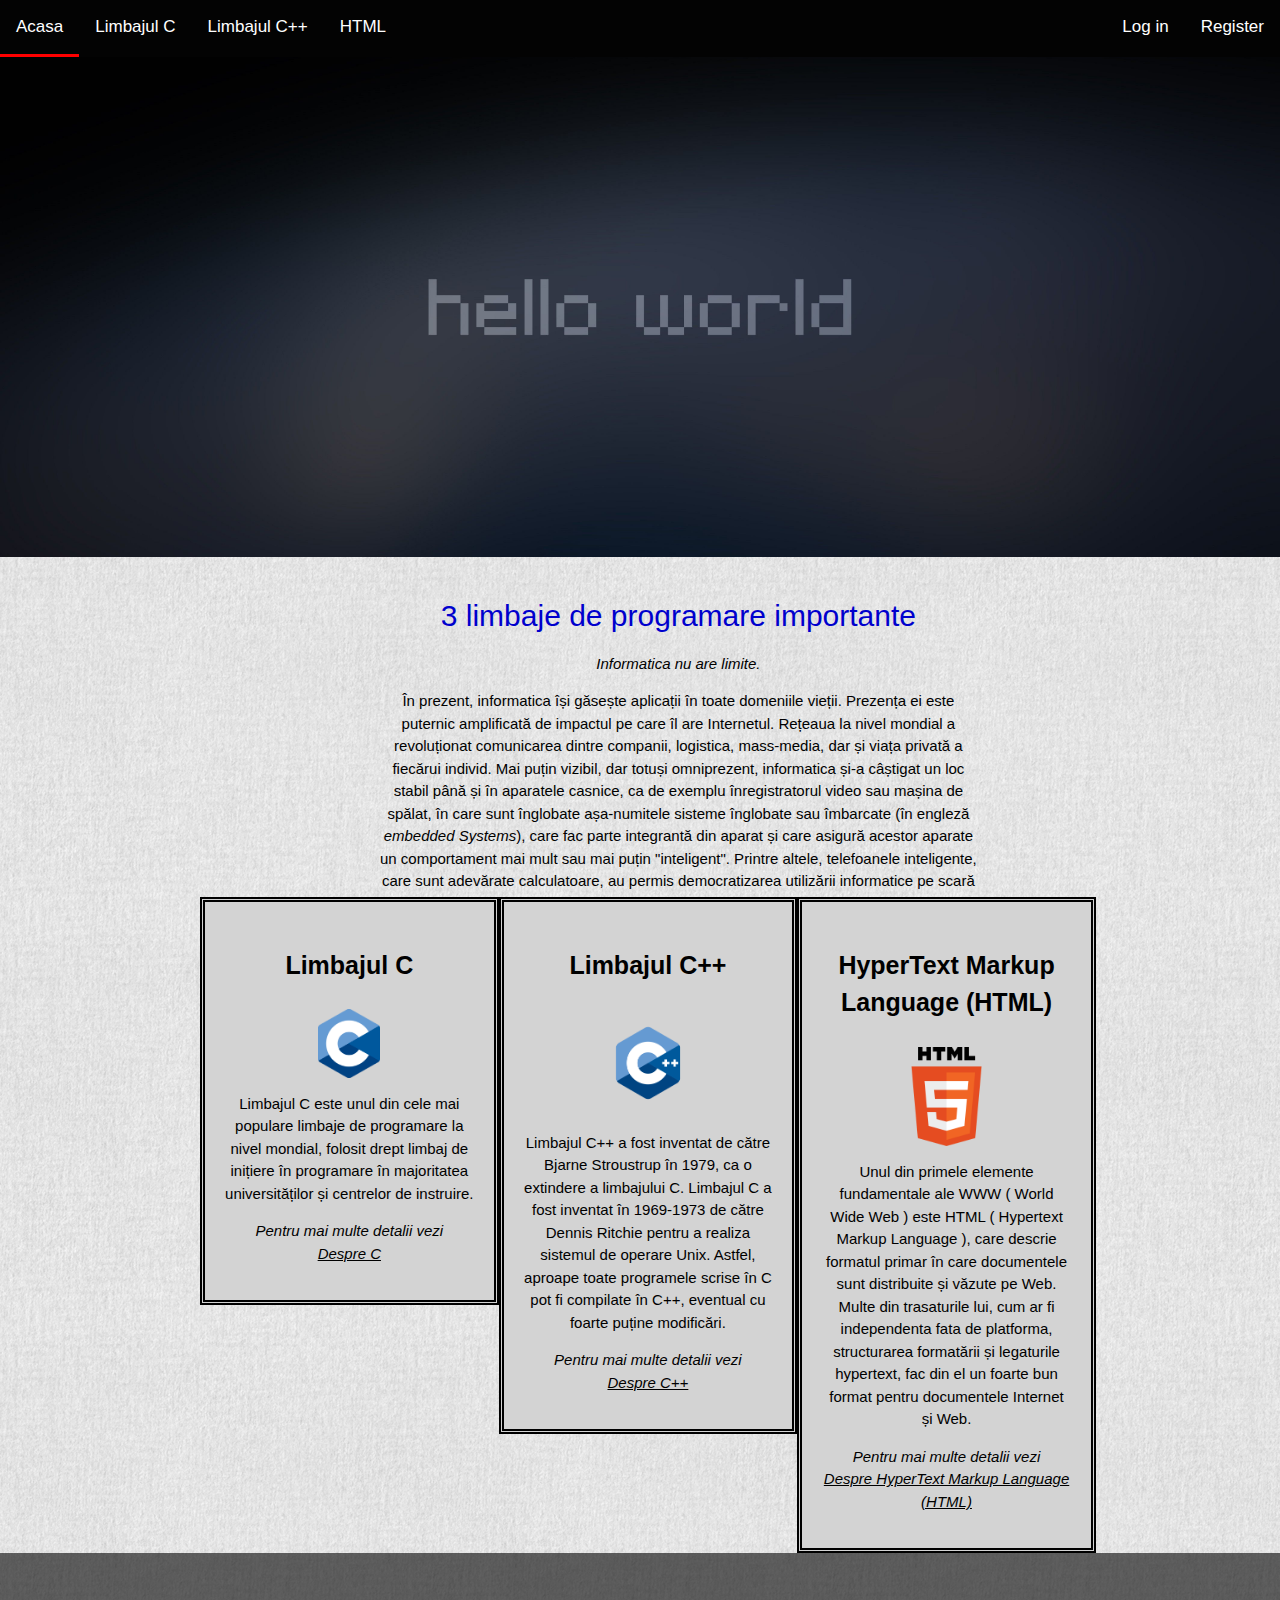
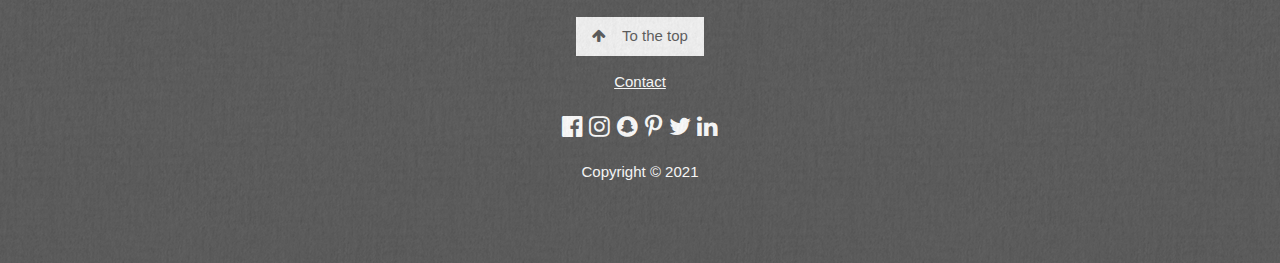
<file: laborator 4/homepage.html>
<!DOCTYPE html>
<html lang="ro-Ro">
<meta charset="UTF-8">
<title>Homepage</title>
<meta name="viewport" content="width=device-width,initial-scale=1">
<link rel="stylesheet" href="https://www.w3schools.com/w3css/4/w3.css">
<link rel="stylesheet" href="https://fonts.googleapis.com/css?family=Lato">
<link rel="stylesheet" href="https://cdnjs.cloudflare.com/ajax/libs/font-awesome/4.7.0/css/font-awesome.min.css">
<style>
    body {
      margin: 0;
      font-family: Arial, Helvetica, sans-serif;
      background-image: url("img/paper_1.png");
      
    }
 
    .bg-image {
      background-image: url("img/1102013.jpg");
      background-color: #cccccc;
      height: 500px;
      background-position: center;
      background-repeat: no-repeat;
      background-size:cover;
      position:relative;
    }
 
    .bg-text {
      text-align: center;
      position:absolute;
      top: 140%;
      left: 53%;
      transform: translate(-50%, -50%);
      color: black;
    }
     
    .centrare{
        margin-left: 70px;
        margin-right: 80px;
        padding-top: 840px;
        align-items: center;
      }
    .social {
      padding: 20px;
      text-align: center;
      background: #ddd;
    }
   
    .topnav {
      overflow: hidden;
      background-color: #030303;
    }

    .topnav a {
      float: left;
      display: block;
      color: white;
      text-align: center;
      padding: 14px 16px;
      text-decoration: none;
      font-size: 17px;
      border-bottom: 3px solid transparent;
    }

    .topnav a:hover {
      border-bottom: 3px solid red;
      box-sizing: border-box; 
    }
    .topnav-right {
      float: right;
    }

/* Create three equal columns that floats next to each other */
    .column {
      text-align: center;
      float: left;
      left: 200px;
      position: relative;
      width: 23.33%;
      padding: 20px;
      align-items: center;
      border-collapse: collapse;
      border: 5px solid black;
      border-style: double;
      background-color:lightgrey;
    }

/* Clear floats after the columns */
    .row:after {
      content:"";
      display: table;
      clear: both;
    }

/* Responsive layout - makes the three columns stack on top of each other instead of next to each other */
  @media screen and (max-width: 200px) {
    .column {
      width: 50%;
    }
  }
    .social-icons{
      padding-left:0;
      margin-bottom:0;
      list-style:none
    }
    .social-icons li{
      display:inline-block;
      margin-bottom:4px
    }
    .social-icons li.title{
      margin-right:15px;
      text-transform:uppercase;
      color:#96a2b2;
      font-weight:700;
      font-size:13px
    }
    .social-icons a{
      background-color:#eceeef;
      color:#818a91;
      font-size:16px;
      display:inline-block;
      line-height:44px;
      width:44px;
      height:44px;
      text-align:center;
      margin-right:8px;
      border-radius:100%;
      -webkit-transition:all .2s linear;
      -o-transition:all .2s linear;
      transition:all .2s linear
    }
    .social-icons a:active,.social-icons a:focus,.social-icons a:hover{
      color:#fff;
      background-color:#29aafe
    }
    .social-icons.size-sm a{
      line-height:34px;
      height:34px;
      width:34px;
      font-size:14px
    }
    .social-icons a.facebook:hover{
      background-color:#3b5998
    }
    .social-icons a.twitter:hover{
      background-color:#00aced
    }
    .social-icons a.linkedin:hover{
      background-color:#007bb6
    }
    .social-icons a.dribbble:hover {
      background-color:#ea4c89
    }
    @media (max-width:767px){
      .social-icons li.title{
        display:block;
        margin-right:0;
        font-weight:600
      }
    }
    @media only screen and (max-device-width: 1600px) {
      .bg-image {
        background-attachment: scroll;
        min-height: 400px;
      }
    }
    #myBtn {
      display: none;
      position: fixed;
      bottom: 20px;
      right: 30px;
      z-index: 99;
      font-size: 18px;
      border: none;
      outline: none;
      background-color:orange;
      color: white;
      cursor: pointer;
      padding: 15px;
      border-radius: 4px;
    }

    #myBtn:hover {
      background-color: #555;
    }

</style>
<body>
  <button onclick="topFunction()" id="myBtn" title="Go to top">Top</button>
  <div class="topnav" id="mytopnav">
        <a class="active" href="homepage.html">Acasa</a>
        <a href="index.html">Limbajul C</a>
        <a href="limbajul C++.html">Limbajul C++</a>
        <a href="HTML.html">HTML</a>
        <div class="topnav-right">
          <a href="login.php">Log in</a>
        <a href="index.php">Register</a>
        </div>
    </div>
      <div class="bg-image">
        <section class="centrare" style="max-width:400px">
        <div class="bg-text">
      <h2 class="pag-wide" style="font-size: 30px; color:mediumblue;">3 limbaje de programare importante</h2>
      <p class="pag-opacity"><i>Informatica nu are limite.</i></p>
      <p class="pag-justify">În prezent, informatica își găsește aplicații în toate domeniile vieții. Prezența ei este puternic amplificată de impactul pe care îl are Internetul. Rețeaua la nivel mondial a revoluționat comunicarea dintre companii, logistica, mass-media, dar și viața privată a fiecărui individ. Mai puțin vizibil, dar totuși omniprezent, informatica și-a câștigat un loc stabil până și în aparatele casnice, ca de exemplu înregistratorul video sau mașina de spălat, în care sunt înglobate așa-numitele sisteme înglobate sau îmbarcate (în engleză <i>embedded Systems</i>), care fac parte integrantă din aparat și care asigură acestor aparate un comportament mai mult sau mai puțin "inteligent". Printre altele, telefoanele inteligente, care sunt adevărate calculatoare, au permis democratizarea utilizării informatice pe scară extrem de largă.</p>
    </div>
    </section>
  
    <section class="row">
        <article class="column border"; >
          <p style="font-size: 25px;"><b>Limbajul C</b></p>
          <img src="img/1200px-C_Programming_Language.svg.png" alt="logo C" style="width:25%">
          <p>Limbajul C este unul din cele mai populare limbaje de programare la nivel mondial, folosit drept limbaj de inițiere în programare în majoritatea universităților și centrelor de instruire. </p>
        <p><i>Pentru mai multe detalii vezi<br> <a href="index.html" title="Limbajul C"> Despre C</a></i></p>
        </article>
        <article class="column">
          <p style="font-size: 25px;"><b>Limbajul C++</b></p>
          <img src="img/C++-Logo.wine.png" alt="logo C++" style="width: 65%">
          <p>Limbajul C++ a fost inventat de către Bjarne Stroustrup în 1979, ca o extindere a limbajului C. Limbajul C a fost inventat în 1969-1973 de către Dennis Ritchie pentru a realiza sistemul de operare Unix. Astfel, aproape toate programele scrise în C pot fi compilate în C++, eventual cu foarte puține modificări.</p>
          <p><i>Pentru mai multe detalii vezi<br> <a href="limbajul C++.html" title="Limbajul C++">Despre C++</a></i></p>
        </article>
        <article class="column">
          <p style="font-size: 25px;"><b>HyperText Markup Language (HTML)</b></p>
          <img src="img/512px-HTML5_logo_and_wordmark.svg.png" alt="logo HTML" style="width:40%">
          <p>Unul din primele elemente fundamentale ale WWW ( World Wide Web ) este HTML ( Hypertext Markup Language ), care descrie formatul primar în care documentele sunt distribuite și văzute pe Web. Multe din trasaturile lui, cum ar fi independenta fata de platforma, structurarea formatării și legaturile hypertext, fac din el un foarte bun format pentru documentele Internet și Web.</p>
          <p><i>Pentru mai multe detalii vezi <br> <a href="HTML.html" title="HTML">Despre HyperText Markup Language (HTML)</a></i></p>
        </article>
    </section>
    <footer class="w3-center w3-black w3-padding-64 w3-opacity w3-hover-opacity-off">
      <a href="homepage.html" class="w3-button w3-light-grey"><i class="fa fa-arrow-up w3-margin-right"></i>To the top</a>
      <p><a href="form.php">Contact</a></p>
      <div class="w3-xlarge w3-section">
        <i class="fa fa-facebook-official w3-hover-opacity"></i>
        <i class="fa fa-instagram w3-hover-opacity"></i>
        <i class="fa fa-snapchat w3-hover-opacity"></i>
        <i class="fa fa-pinterest-p w3-hover-opacity"></i>
        <i class="fa fa-twitter w3-hover-opacity"></i>
        <i class="fa fa-linkedin w3-hover-opacity"></i>
      </div>
      <p>Copyright © 2021 </p>
    </footer>
</div>
</div>
<script>
  var mybutton= document.getElementById("myBtn");
  
  window.onscroll = function() {scrollFunction()};
  
  function scrollFunction() {
    if (document.body.scrollTop > 20 || document.documentElement.scrollTop > 20) {
      mybutton.style.display = "block";
    } else {
      mybutton.style.display = "none";
    }
  }
  
  function topFunction() {
    document.body.scrollTop = 0;
    document.documentElement.scrollTop = 0;
  }

   

  </script>
</body>
</html>
</file>
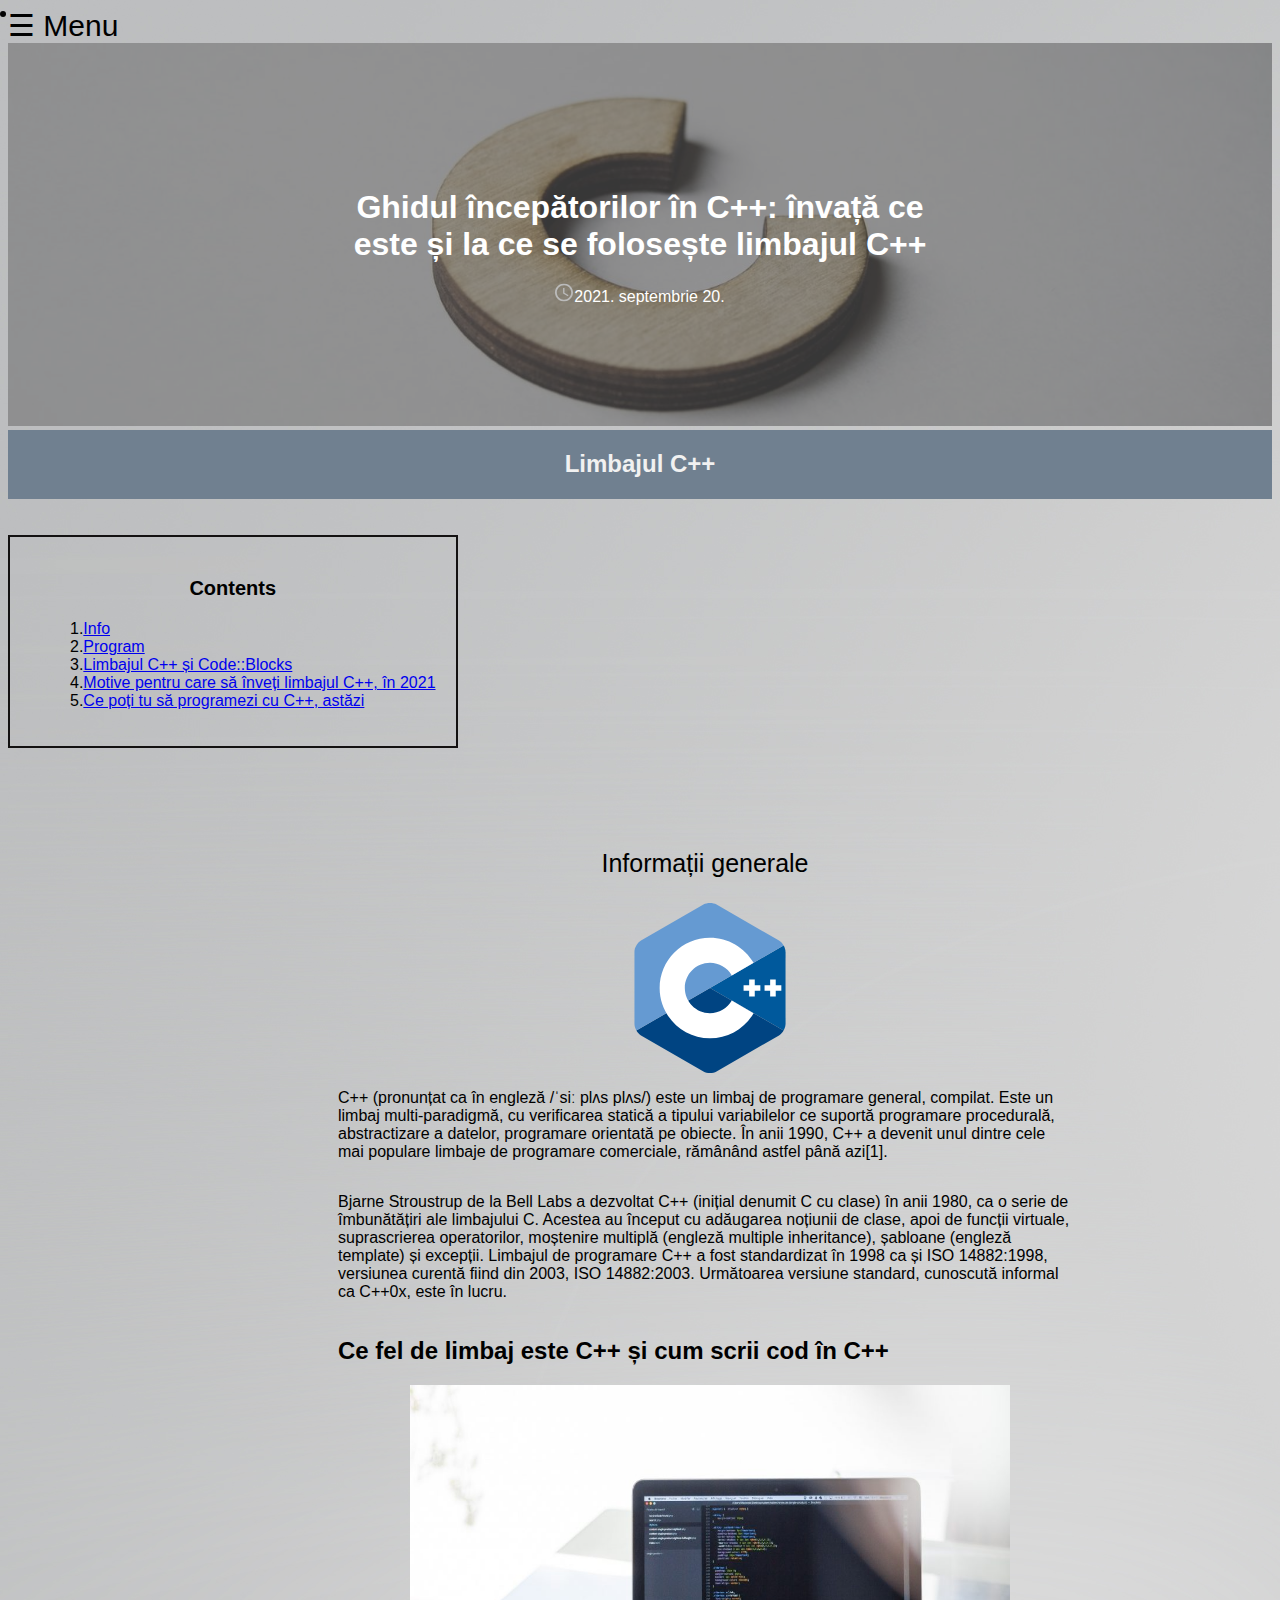
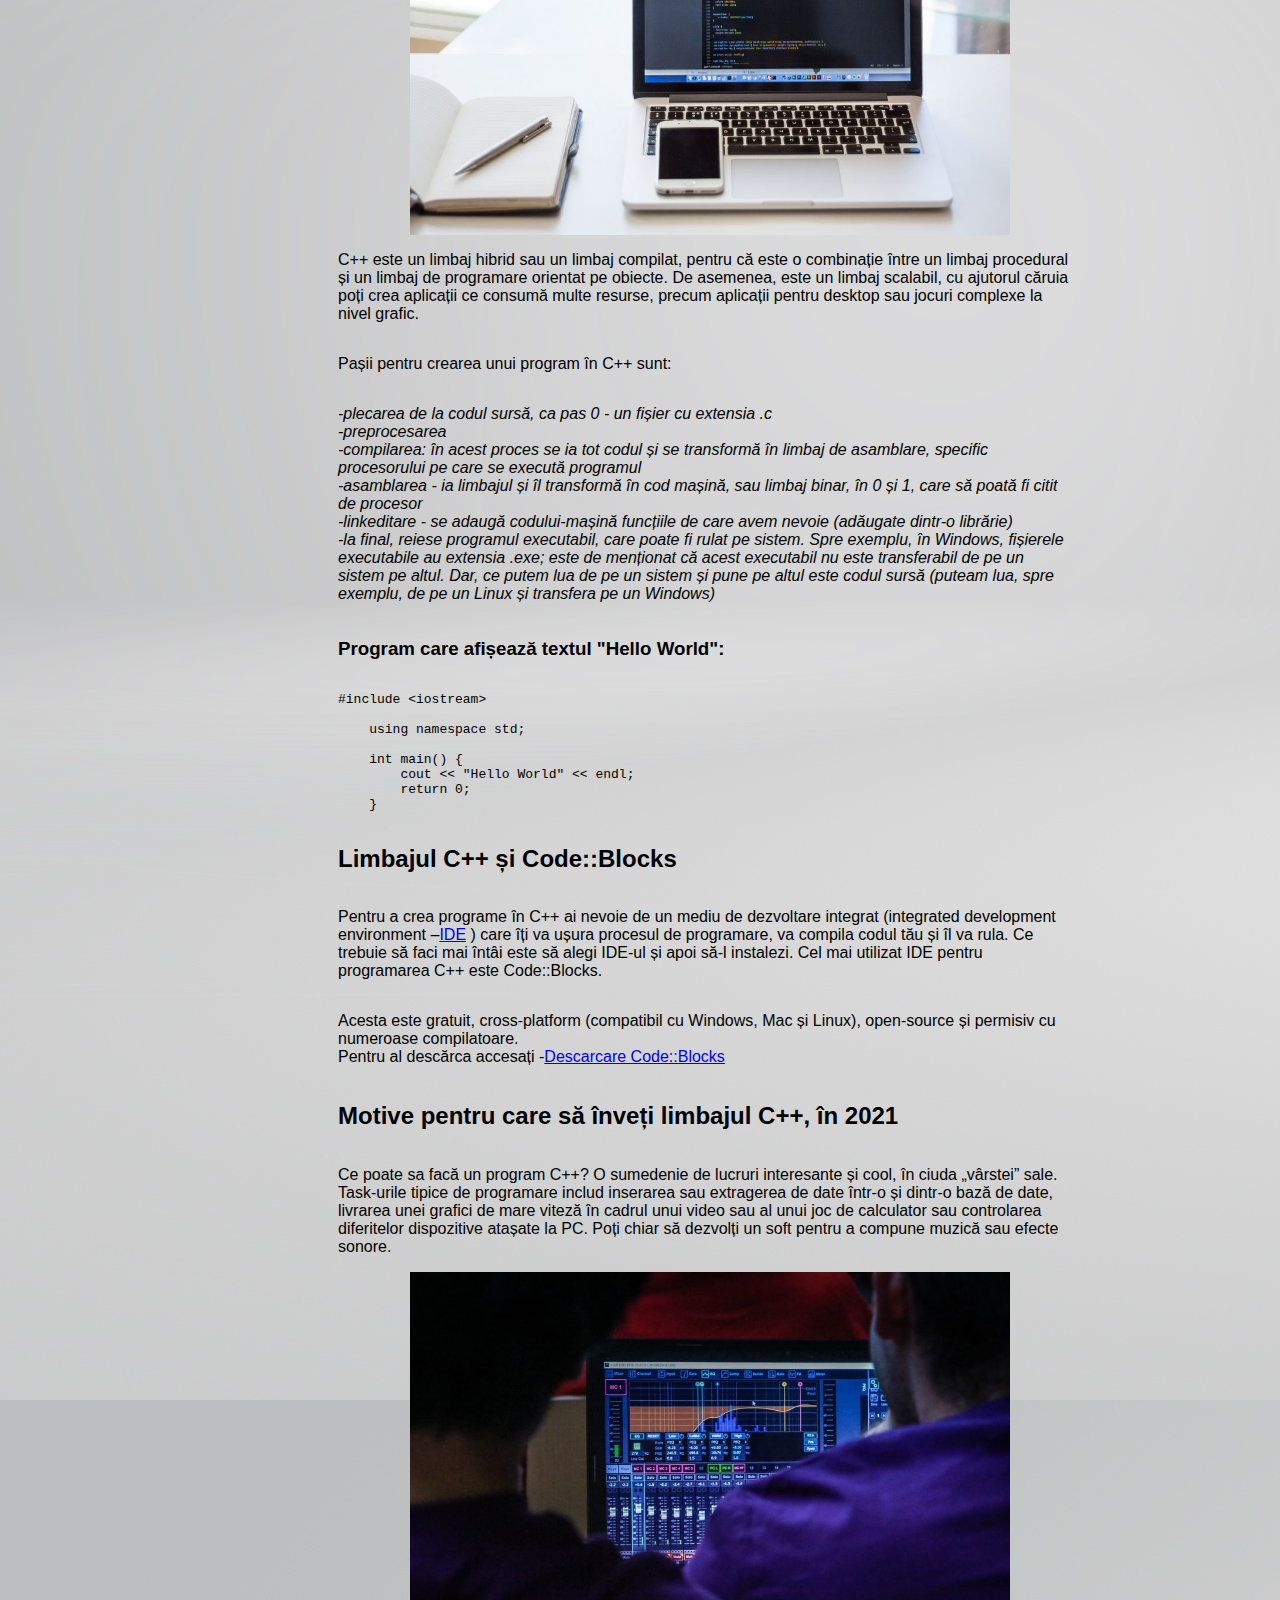
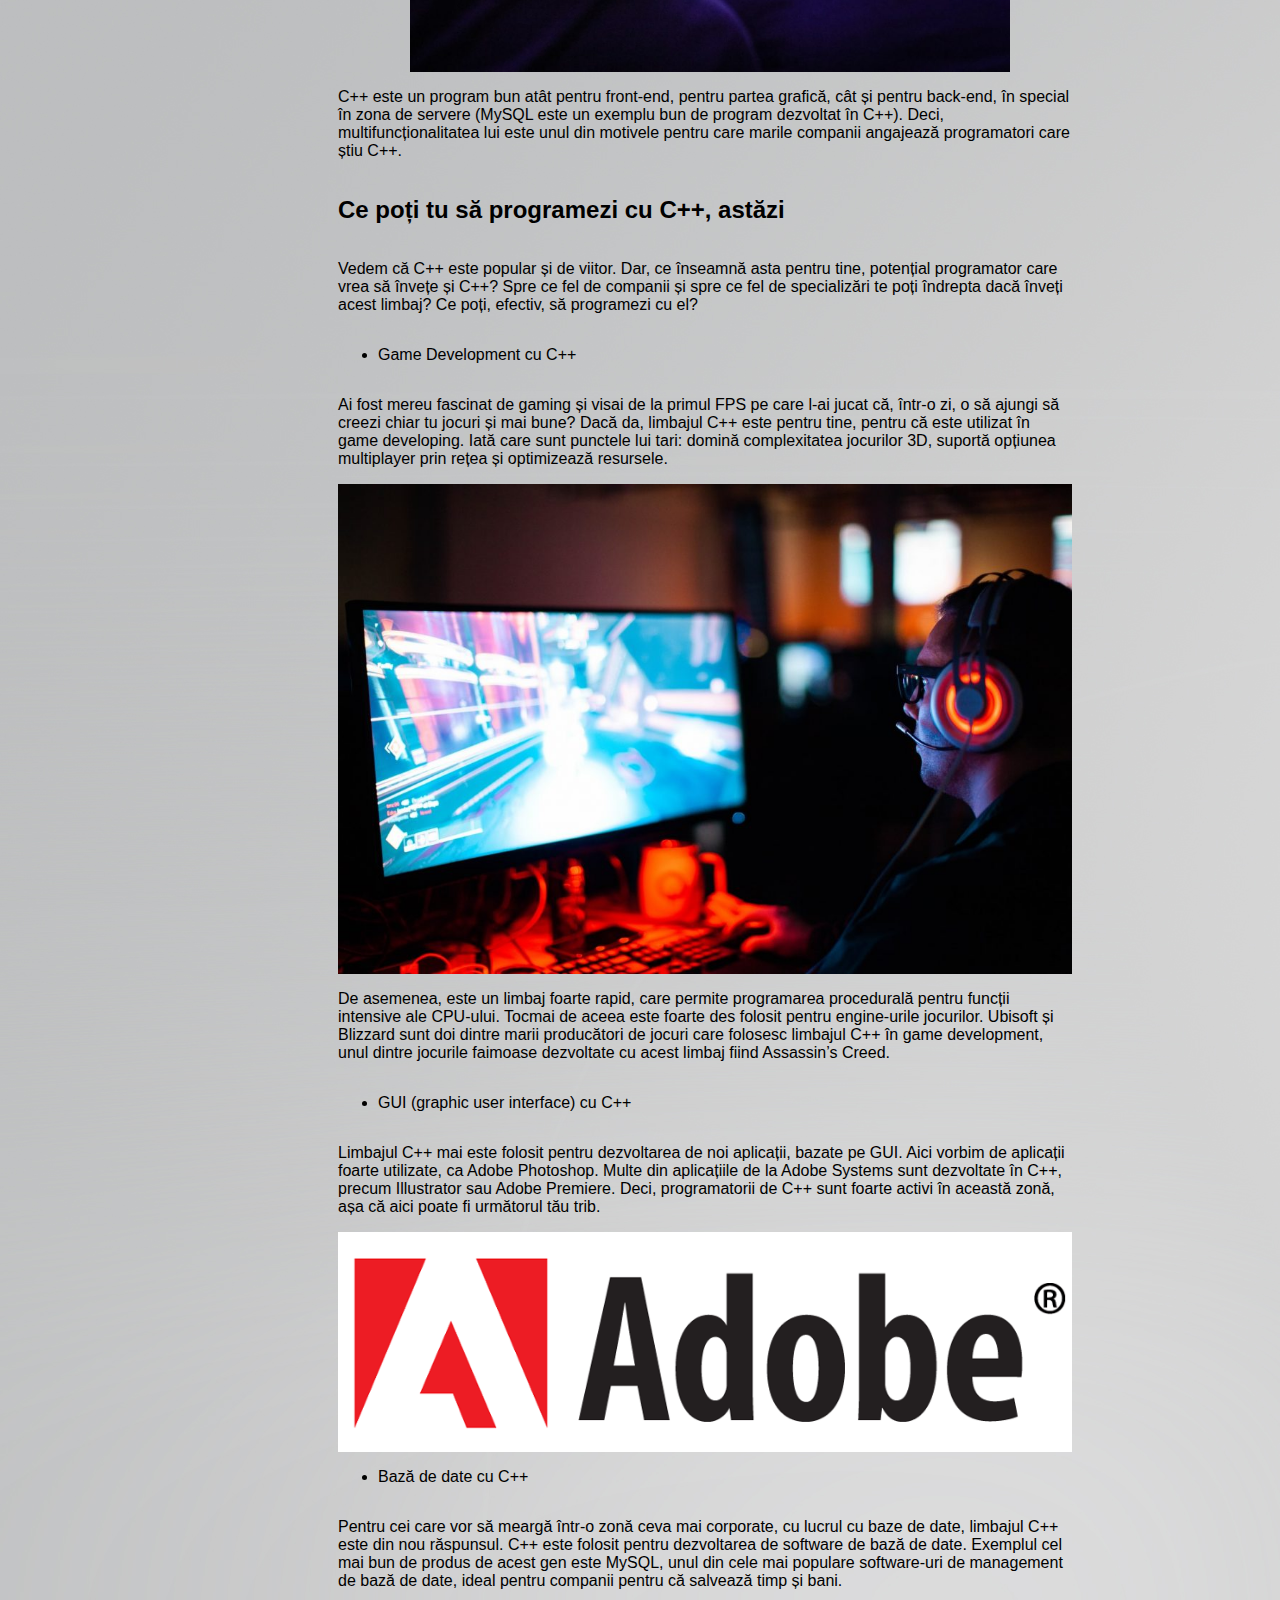
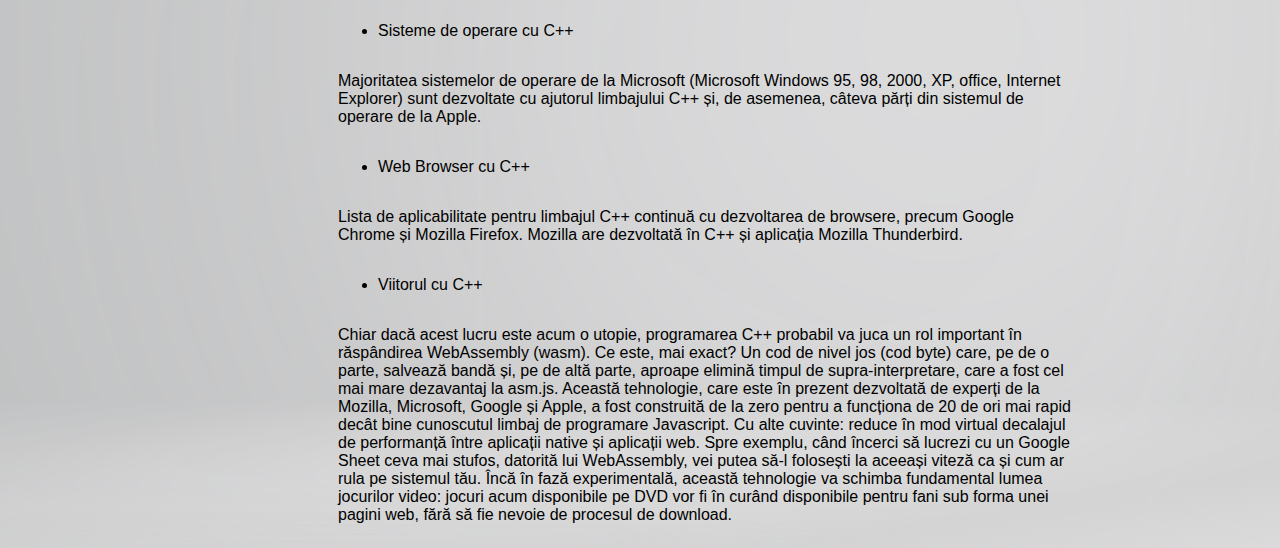
<file: laborator 4/limbajul C++.html>
<!DOCTYPE html>
<html lang="ro">
<head>
    <meta charset="UTF-8">
    <meta http-equiv="X-UA-Compatible" content="IE=edge">
    <meta name="viewport" content="width=device-width, initial-scale=1.0">
    <title>Limbajul C++</title> 
</head>
<body>
    <style>
        body{
    font-family: sans-serif;
    background-color: rgb(238, 243, 245);
    background-image: url("img/abstract-smooth-empty-grey-studio-well-use-as-background-business-report-digital-website-template-backdrop.jpg");
    }
        .topnav {
            overflow: hidden;
            background-color: #333;
        }

        .topnav a {
            float: left;
            display: block;
            color: white;
            text-align: center;
            padding: 14px 16px;
            text-decoration: none;
            font-size: 17px;
            border-bottom: 3px solid transparent;
        }

        .topnav a:hover {
            background-color: #111;
        }
        .content {
            max-width: 800px;
            margin-left: 330px;
            margin-right: 200px;
            padding-top: 60px;
            display: flex;
            flex-direction : column;
        }
        .imagine{
            max-width: 800px;
            margin-left: 210px;
            margin-right: 200px;
            padding-top: 0px;
            display: flex;
            flex-direction : column;
            align-items: center;
        }
        #toc_container {
            background:transparent;
            border: 2px solid rgb(19, 17, 17);
            display: table;
            font-size: 100%;
            margin-bottom: 1em;
            padding: 20px;
            width: auto;
            margin-top: 36px;
        }
        .toc_title {
            font-weight: 700;
            text-align: center;
        }
        #toc_container li, #toc_container ul, #toc_container ul li{
            list-style: outside none none !important;
        }
        .enumerare ul:not([class]) li:before {
            top: 10.5px;
    display: block;
    content: "";
    border-radius: 50%;
    background-color: rgb(3, 3, 3);
    width: 6px;
    height: 6px;
    position: absolute;
    left: 0px;
    align-items: flex-end;
}   
b{
    margin: 0;
    padding: 0;
    border: 0;
    left: 0;
    font-size: 100%;
    font: inherit;
    vertical-align: baseline;
}
.centered {
  position: absolute;
  top: 50%;
  left: 50%;
  transform: translate(-50%, -50%);
}
.container {
  position: relative;
  text-align: center;
  color:rgb(255, 255, 255);
}
.sidenav {
  height: 100%;
  width: 0;
  position: fixed;
  z-index: 1;
  top: 0;
  left: 0;
  background-color: #111;
  overflow-x: hidden;
  transition: 0.5s;
  padding-top: 60px;
}

.sidenav a {
  padding: 8px 8px 8px 32px;
  text-decoration: none;
  font-size: 25px;
  color: #818181;
  display: block;
  transition: 0.3s;
}

.sidenav a:hover {
  color: #f1f1f1;
}

.sidenav .closebtn {
  position: absolute;
  top: 0;
  right: 25px;
  font-size: 36px;
  margin-left: 50px;
}

@media screen and (max-height: 450px) {
  .sidenav {padding-top: 15px;}
  .sidenav a {font-size: 18px;}
}
        .sticky {
  position: fixed;
  top: 0;
  left: 50px;
}

.sticky + .content {
  padding-top: 82px;
}
.header {
  padding: 1px 6px;
 background:slategray;
  color: #f1f1f1;
  text-align: center;
}

        </style>
        </head>
        <body>
            <div id="mySidenav" class="sidenav">
                <a href="javascript:void(0)" class="closebtn" onclick="closeNav()">&times;</a>
                <a class="active" href="homepage.html">Acasa</a>
                <a href="index.html">Limbajul C</a>
                <a href="limbajul C++.html">Limbajul C++</a>
                <a href="HTML.html">HTML</a>
              </div>
              <span style="font-size:30px;cursor:pointer" onclick="openNav()">&#9776; Menu</span>
              <div class="container">
                  <div class="img">
                <img src="img/photo-1523837084841-974e58314272-1652x500.jpg" alt="Snow" style="width:100%; filter:contrast(46%) brightness(80%);" ></div>
                <div class="centered">
                    <h1>Ghidul începătorilor în C++: învață ce este și la ce se folosește limbajul C++</h1>
                    <time datetime="2019-09-23"><i class="cover__icon"><svg width="19" height="18" viewBox="0 0 19 18" fill="none" xmlns="http://www.w3.org/2000/svg"><path d="M8.99295 0C4.02495 0 0.00195312 4.032 0.00195312 9C0.00195312 13.968 4.02495 18 8.99295 18C13.97 18 18.002 13.968 18.002 9C18.002 4.032 13.97 0 8.99295 0ZM9.00195 16.2C5.02395 16.2 1.80195 12.978 1.80195 9C1.80195 5.022 5.02395 1.8 9.00195 1.8C12.98 1.8 16.202 5.022 16.202 9C16.202 12.978 12.98 16.2 9.00195 16.2Z" fill="#BBBBBB"></path><path d="M9.45182 4.49948H8.10182V9.89947L12.8268 12.7345L13.5018 11.6275L9.45182 9.22448V4.49948Z" fill="#BBBBBB"></path></svg></i>2021. septembrie 20.</time>
                </div>
              </div>
              <div class="header" id="myHeader">
                <h2 onclick="topFunction()" id="myBtn" title="Go to top">Limbajul C++</h2>
              </div>
    <div id="toc_container">
        <p class="toc_title" style="font-size: 20px;">Contents
        <ul class="toc_list">
        <li>1.<a href="#info">Info</a>
        <li>2.<a href="#program">Program</a>
        <li>3.<a href="#codeblocks">Limbajul C++ și Code::Blocks</a>
        <li>4.<a href="#motive">Motive pentru care să înveți limbajul C++, în 2021</a>
        <li>5.<a href="#prog">Ce poți tu să programezi cu C++, astăzi</a>
        </p>
        </ul>
        </div>
    <div class="content">
    <p id="info" style="font-size:25px; text-align: center;" ><b>Informații generale</b></p>
    <div class="imagine">
    <img src="img/ISO_C++_Logo.svg" width="250" height="170" >
    </div>
    <p>C++ (pronunțat ca în engleză /ˈsiː plʌs plʌs/) este un limbaj de programare general, compilat. Este un limbaj multi-paradigmă, cu verificarea statică a tipului variabilelor ce suportă programare procedurală, abstractizare a datelor, programare orientată pe obiecte. În anii 1990, C++ a devenit unul dintre cele mai populare limbaje de programare comerciale, rămânând astfel până azi[1].</p>
    <p>Bjarne Stroustrup de la Bell Labs a dezvoltat C++ (inițial denumit C cu clase) în anii 1980, ca o serie de îmbunătățiri ale limbajului C. Acestea au început cu adăugarea noțiunii de clase, apoi de funcții virtuale, suprascrierea operatorilor, moștenire multiplă (engleză multiple inheritance), șabloane (engleză template) și excepții. Limbajul de programare C++ a fost standardizat în 1998 ca și ISO 14882:1998, versiunea curentă fiind din 2003, ISO 14882:2003. Următoarea versiune standard, cunoscută informal ca C++0x, este în lucru.</p>
    <h2>Ce fel de limbaj este C++ și cum scrii cod în C++</h2>
    <div class="imagine">
    <img src="img/6-1024x683.jpg" width="600" height="450">
    </div>
    <p>C++ este un limbaj hibrid sau un limbaj compilat, pentru că este o combinație între un limbaj procedural și un limbaj de programare orientat pe obiecte. De asemenea, este un limbaj scalabil, cu ajutorul căruia poți crea aplicații ce consumă multe resurse, precum aplicații pentru desktop sau jocuri complexe la nivel grafic.</p>
    <p>Pașii pentru crearea unui program în C++ sunt:</p>
    <p><i>-plecarea de la codul sursă, ca pas 0 - un fișier cu extensia .c
    <br>-preprocesarea
    <br>-compilarea: în acest proces se ia tot codul și se transformă în limbaj de asamblare, specific procesorului pe care se execută programul
    <br>-asamblarea - ia limbajul și îl transformă în cod mașină, sau limbaj binar, în 0 și 1,  care să poată fi citit de procesor
    <br>-linkeditare - se adaugă codului-mașină funcțiile de care avem nevoie (adăugate dintr-o librărie)
    <br>-la final, reiese programul executabil, care poate fi rulat pe sistem. Spre exemplu, în Windows, fișierele executabile au extensia .exe; este de menționat că acest executabil nu este transferabil de pe un sistem pe altul. Dar, ce putem lua de pe un sistem și pune pe altul este codul sursă (puteam lua, spre exemplu, de pe un Linux și transfera pe un Windows)
    </i></p>
    <h3 id="program">Program care afișează textul "Hello World":</h3>
    <pre>#include &lt;iostream&gt;

    using namespace std;
    
    int main() {
        cout << "Hello World" << endl;
        return 0;
    }</pre>
    <h2 id="codeblocks">Limbajul C++ și Code::Blocks</h2>
    <p>Pentru a crea programe în C++ ai nevoie de un mediu de dezvoltare integrat (integrated development environment –<a href="https://en.wikipedia.org/wiki/Integrated_development_environment" title="informatie despre IDE">IDE</a> ) care îți va ușura procesul de programare, va compila codul tău și îl va rula. Ce trebuie să faci mai întâi este să alegi IDE-ul și apoi să-l instalezi. Cel mai utilizat IDE pentru programarea C++ este Code::Blocks.</p>
    <p>Acesta este gratuit, cross-platform (compatibil cu Windows, Mac și Linux), open-source și permisiv cu numeroase compilatoare.
    <br>Pentru al descărca accesați -<a href="https://www.codeblocks.org/downloads/" title="downloand CodeBlocks">Descarcare Code::Blocks</a></p>
    <h2 id="motive">Motive pentru care să înveți limbajul C++, în 2021</h2>
    <p>Ce poate sa facă un program C++? O sumedenie de lucruri interesante și cool, în ciuda „vârstei” sale.  Task-urile tipice de programare includ inserarea sau extragerea de date într-o și dintr-o bază de date, livrarea unei grafici de mare viteză în cadrul unui video sau al unui joc de calculator sau controlarea diferitelor dispozitive atașate la PC. Poți chiar să dezvolți un soft pentru a compune muzică sau efecte sonore.</p>
    <div class="imagine">
      <img src="img/photo-1564038057903-1d48b852b412-1024x683.jpg " width="600" height="400">
   </div>
    <p>C++ este un program bun atât pentru front-end, pentru partea grafică, cât și pentru back-end, în special în zona de servere (MySQL este un exemplu bun de program dezvoltat în C++). Deci, multifuncționalitatea lui este unul din motivele pentru care marile companii angajează programatori care știu C++.</p>
    <h2 id="prog">Ce poți tu să programezi cu C++, astăzi</h2>
    <p>Vedem că C++ este popular și de viitor. Dar, ce înseamnă asta pentru tine, potențial programator care vrea să învețe și C++? Spre ce fel de companii și spre ce fel de specializări te poți îndrepta dacă înveți acest limbaj? Ce poți, efectiv, să programezi cu el? </p>
    <div class="enumerare">
      <ul>
      <li>Game Development cu C++</li>
      </ul>
    </div>
    <p>Ai fost mereu fascinat de gaming și visai de la primul FPS pe care l-ai jucat că, într-o zi, o să ajungi să creezi chiar tu jocuri și mai bune? Dacă da, limbajul C++ este pentru tine, pentru că este utilizat în game developing. Iată care sunt punctele lui tari: domină complexitatea jocurilor 3D, suportă opțiunea multiplayer prin rețea și optimizează resursele.</p>
    <img src="img/photo-1534423861386-85a16f5d13fd-1024x683.jpg" title="Gaming">
    <p>De asemenea, este un limbaj foarte rapid, care permite programarea procedurală pentru funcții intensive ale CPU-ului. Tocmai de aceea este foarte des folosit pentru engine-urile jocurilor. Ubisoft și Blizzard sunt doi dintre marii producători de jocuri care folosesc limbajul C++ în game development, unul dintre jocurile faimoase dezvoltate cu acest limbaj fiind Assassin’s Creed.</p>
    <ul>
      <li>GUI (graphic user interface) cu C++</li>
    </ul>
    <p>Limbajul C++ mai este folosit pentru  dezvoltarea de noi aplicații, bazate pe GUI. Aici vorbim de aplicații foarte utilizate, ca Adobe Photoshop. Multe din aplicațiile de la Adobe Systems  sunt dezvoltate în C++, precum Illustrator sau Adobe Premiere. Deci, programatorii de C++ sunt foarte activi în această zonă, așa că aici poate fi următorul tău trib.</p>
    <img src="img/adobe-logo.png" title="Adobe logo">
    <ul>
      <li>Bază de date cu C++</li>
    </ul>
    <p>Pentru cei care vor să meargă într-o zonă ceva mai corporate, cu lucrul cu baze de date, limbajul C++ este din nou răspunsul.  C++ este folosit pentru dezvoltarea de software de bază de date. Exemplul cel mai bun de produs de acest gen este MySQL, unul din cele mai populare software-uri de management de bază de date, ideal pentru companii pentru că salvează timp și bani. </p>
    <ul>
      <li>Sisteme de operare cu C++ </li>
    </ul>
    <p>Majoritatea sistemelor de operare de la Microsoft (Microsoft Windows 95, 98, 2000, XP, office, Internet Explorer) sunt dezvoltate cu ajutorul limbajului C++ și, de asemenea, câteva părți din sistemul de operare de la Apple. </p>
    <ul>
      <li>Web Browser cu C++</li>
    </ul>
    <p>Lista de aplicabilitate pentru limbajul C++ continuă cu dezvoltarea de browsere, precum Google Chrome și Mozilla Firefox. Mozilla are dezvoltată în C++ și aplicația Mozilla Thunderbird. </p>
    <ul>
      <li>Viitorul cu C++</li>
    </ul>
    <p>Chiar dacă acest lucru este acum o utopie, programarea C++ probabil va juca un rol important în răspândirea WebAssembly (wasm). Ce este, mai exact? Un cod de nivel jos (cod byte) care, pe de o parte, salvează bandă și, pe de altă parte, aproape elimină timpul de supra-interpretare, care a fost cel mai mare dezavantaj la asm.js. Această tehnologie, care este în prezent dezvoltată de experți de la Mozilla, Microsoft, Google și Apple, a fost construită de la zero pentru a funcționa de 20 de ori mai rapid decât bine cunoscutul limbaj de programare Javascript. Cu alte cuvinte: reduce în mod virtual decalajul de performanță între aplicații native și aplicații web. Spre exemplu, când încerci să lucrezi cu un Google Sheet ceva mai stufos, datorită lui WebAssembly, vei putea să-l folosești la aceeași viteză ca și cum ar rula pe sistemul tău. Încă în fază experimentală, această tehnologie va schimba fundamental lumea jocurilor video: jocuri acum disponibile pe DVD vor fi în curând disponibile pentru fani sub forma unei pagini web, fără să fie nevoie de procesul de download.</p>
  </div>
<script>
    function openNav() {
      document.getElementById("mySidenav").style.width = "200px";
    }
    
    function closeNav() {
      document.getElementById("mySidenav").style.width = "0";
    }
        
        function topFunction() {
          document.body.scrollTop = 0;
          document.documentElement.scrollTop = 0;
        }

      window.onscroll = function() {myFunction(), scrollFunction()};

var header = document.getElementById("myHeader");
var sticky = header.offsetTop;

function myFunction() {
  if (window.pageYOffset > sticky) {
    header.classList.add("sticky");
  } else {
    header.classList.remove("sticky");
  }
}
function scrollFunction() {
    if (document.body.scrollTop > 20 || document.documentElement.scrollTop > 20) {
      mybutton.style.display = "block";
    } else {
      mybutton.style.display = "none";
    }
  }
    </script>
</body>
</html>
</file>
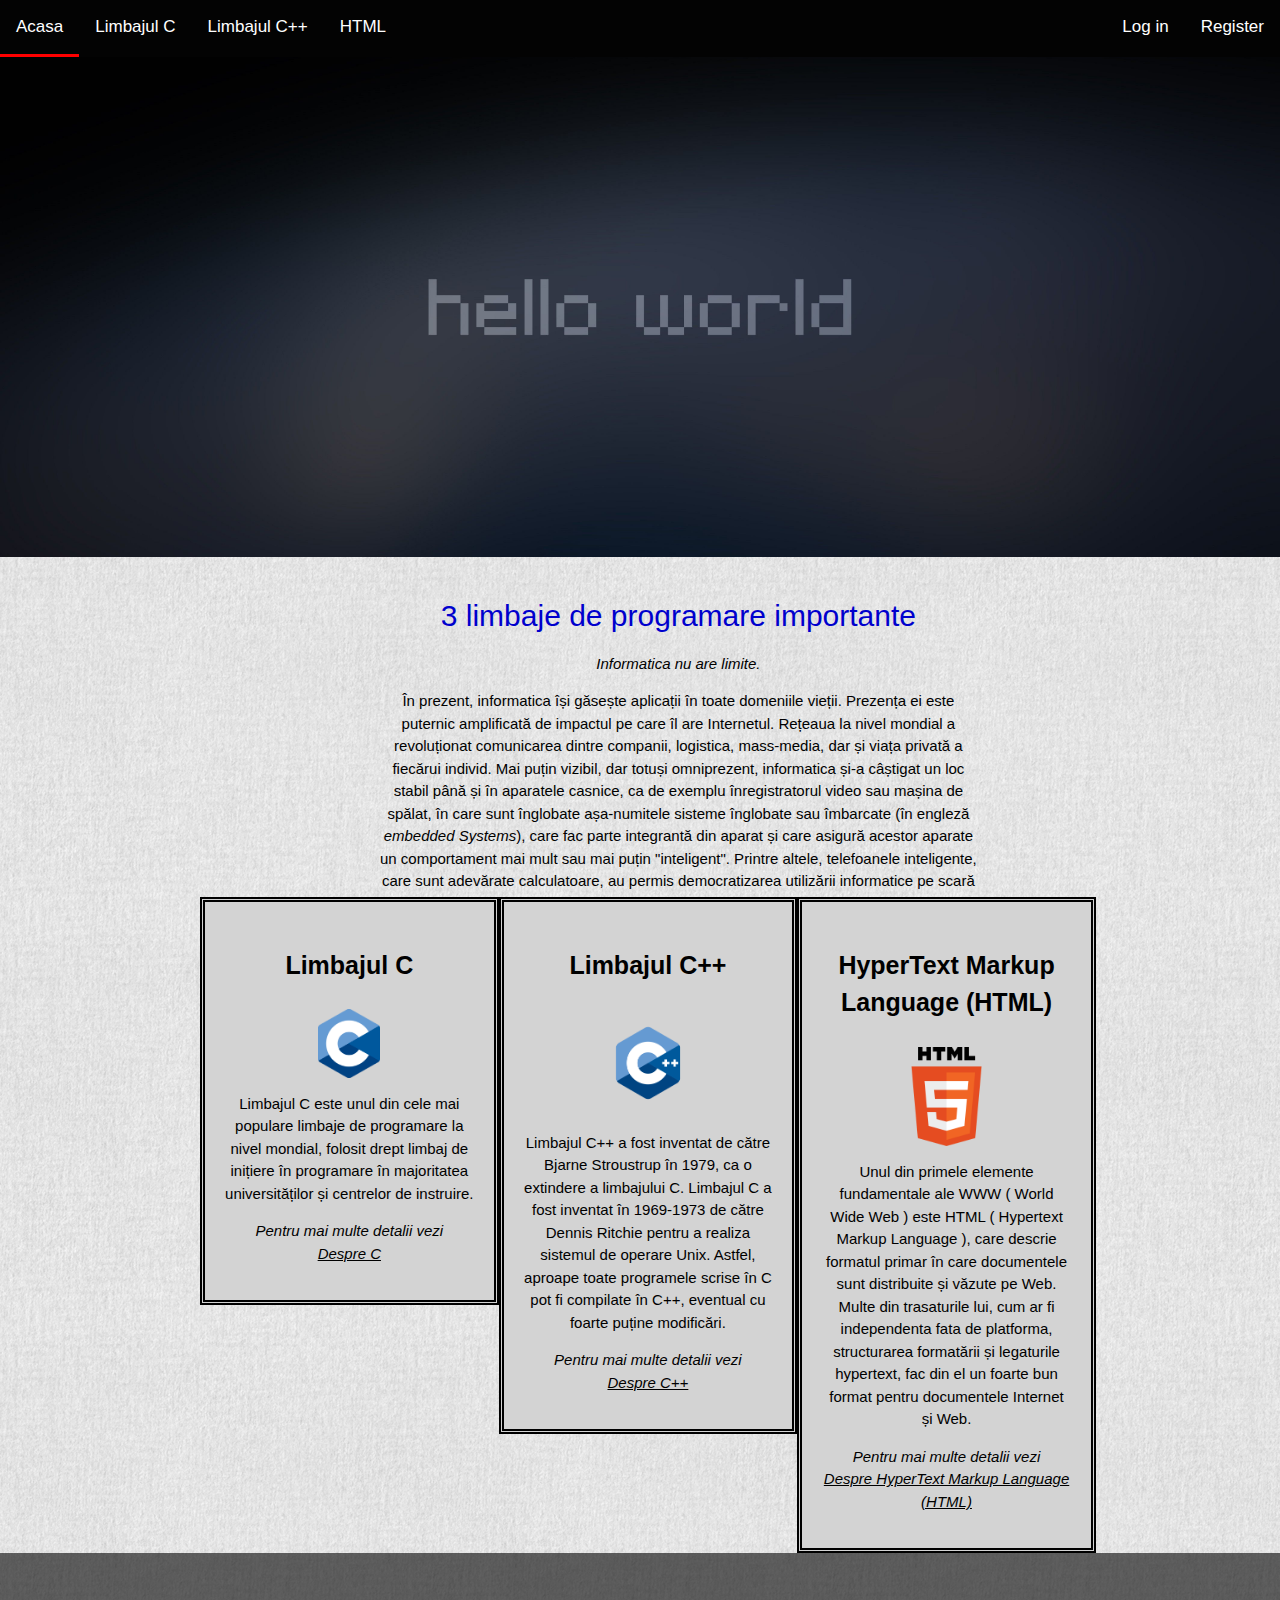
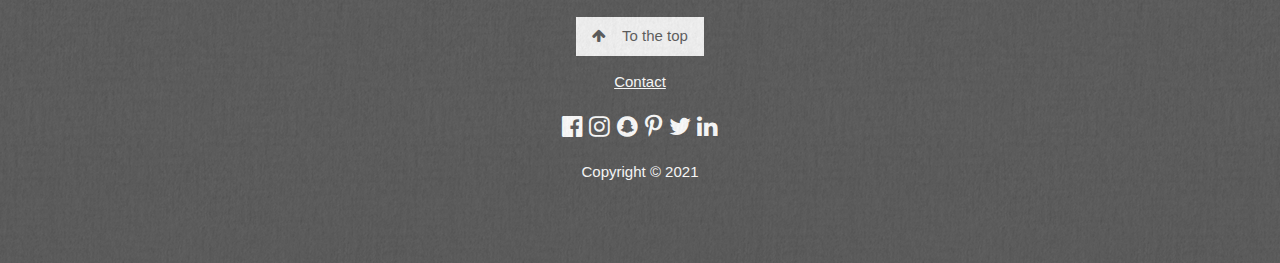
<file: laborator5-6/homepage.html>
<!DOCTYPE html>
<html lang="ro-Ro">
<meta charset="UTF-8">
<title>Homepage</title>
<meta name="viewport" content="width=device-width,initial-scale=1">
<link rel="stylesheet" href="https://www.w3schools.com/w3css/4/w3.css">
<link rel="stylesheet" href="https://fonts.googleapis.com/css?family=Lato">
<link rel="stylesheet" href="https://cdnjs.cloudflare.com/ajax/libs/font-awesome/4.7.0/css/font-awesome.min.css">
<style>
    body {
      margin: 0;
      font-family: Arial, Helvetica, sans-serif;
      background-image: url("img/paper_1.png");
      
    }
 
    .bg-image {
      background-image: url("img/1102013.jpg");
      background-color: #cccccc;
      height: 500px;
      background-position: center;
      background-repeat: no-repeat;
      background-size:cover;
      position:relative;
    }
 
    .bg-text {
      text-align: center;
      position:absolute;
      top: 140%;
      left: 53%;
      transform: translate(-50%, -50%);
      color: black;
    }
     
    .centrare{
        margin-left: 70px;
        margin-right: 80px;
        padding-top: 840px;
        align-items: center;
      }
    .social {
      padding: 20px;
      text-align: center;
      background: #ddd;
    }
   
    .topnav {
      overflow: hidden;
      background-color: #030303;
    }

    .topnav a {
      float: left;
      display: block;
      color: white;
      text-align: center;
      padding: 14px 16px;
      text-decoration: none;
      font-size: 17px;
      border-bottom: 3px solid transparent;
    }

    .topnav a:hover {
      border-bottom: 3px solid red;
      box-sizing: border-box; 
    }
    .topnav-right {
      float: right;
    }

/* Create three equal columns that floats next to each other */
    .column {
      text-align: center;
      float: left;
      left: 200px;
      position: relative;
      width: 23.33%;
      padding: 20px;
      align-items: center;
      border-collapse: collapse;
      border: 5px solid black;
      border-style: double;
      background-color:lightgrey;
    }

/* Clear floats after the columns */
    .row:after {
      content:"";
      display: table;
      clear: both;
    }

/* Responsive layout - makes the three columns stack on top of each other instead of next to each other */
  @media screen and (max-width: 200px) {
    .column {
      width: 50%;
    }
  }
    .social-icons{
      padding-left:0;
      margin-bottom:0;
      list-style:none
    }
    .social-icons li{
      display:inline-block;
      margin-bottom:4px
    }
    .social-icons li.title{
      margin-right:15px;
      text-transform:uppercase;
      color:#96a2b2;
      font-weight:700;
      font-size:13px
    }
    .social-icons a{
      background-color:#eceeef;
      color:#818a91;
      font-size:16px;
      display:inline-block;
      line-height:44px;
      width:44px;
      height:44px;
      text-align:center;
      margin-right:8px;
      border-radius:100%;
      -webkit-transition:all .2s linear;
      -o-transition:all .2s linear;
      transition:all .2s linear
    }
    .social-icons a:active,.social-icons a:focus,.social-icons a:hover{
      color:#fff;
      background-color:#29aafe
    }
    .social-icons.size-sm a{
      line-height:34px;
      height:34px;
      width:34px;
      font-size:14px
    }
    .social-icons a.facebook:hover{
      background-color:#3b5998
    }
    .social-icons a.twitter:hover{
      background-color:#00aced
    }
    .social-icons a.linkedin:hover{
      background-color:#007bb6
    }
    .social-icons a.dribbble:hover {
      background-color:#ea4c89
    }
    @media (max-width:767px){
      .social-icons li.title{
        display:block;
        margin-right:0;
        font-weight:600
      }
    }
    @media only screen and (max-device-width: 1600px) {
      .bg-image {
        background-attachment: scroll;
        min-height: 400px;
      }
    }
    #myBtn {
      display: none;
      position: fixed;
      bottom: 20px;
      right: 30px;
      z-index: 99;
      font-size: 18px;
      border: none;
      outline: none;
      background-color:orange;
      color: white;
      cursor: pointer;
      padding: 15px;
      border-radius: 4px;
    }

    #myBtn:hover {
      background-color: #555;
    }

</style>
<body>
  <button onclick="topFunction()" id="myBtn" title="Go to top">Top</button>
  <div class="topnav" id="mytopnav">
        <a class="active" href="homepage.html">Acasa</a>
        <a href="index.html">Limbajul C</a>
        <a href="limbajul C++.html">Limbajul C++</a>
        <a href="HTML.html">HTML</a>
        <div class="topnav-right">
          <a href="login.php">Log in</a>
        <a href="index.php">Register</a>
        </div>
    </div>
      <div class="bg-image">
        <section class="centrare" style="max-width:400px">
        <div class="bg-text">
      <h2 class="pag-wide" style="font-size: 30px; color:mediumblue;">3 limbaje de programare importante</h2>
      <p class="pag-opacity"><i>Informatica nu are limite.</i></p>
      <p class="pag-justify">În prezent, informatica își găsește aplicații în toate domeniile vieții. Prezența ei este puternic amplificată de impactul pe care îl are Internetul. Rețeaua la nivel mondial a revoluționat comunicarea dintre companii, logistica, mass-media, dar și viața privată a fiecărui individ. Mai puțin vizibil, dar totuși omniprezent, informatica și-a câștigat un loc stabil până și în aparatele casnice, ca de exemplu înregistratorul video sau mașina de spălat, în care sunt înglobate așa-numitele sisteme înglobate sau îmbarcate (în engleză <i>embedded Systems</i>), care fac parte integrantă din aparat și care asigură acestor aparate un comportament mai mult sau mai puțin "inteligent". Printre altele, telefoanele inteligente, care sunt adevărate calculatoare, au permis democratizarea utilizării informatice pe scară extrem de largă.</p>
    </div>
    </section>
  
    <section class="row">
        <article class="column border"; >
          <p style="font-size: 25px;"><b>Limbajul C</b></p>
          <img src="img/1200px-C_Programming_Language.svg.png" alt="logo C" style="width:25%">
          <p>Limbajul C este unul din cele mai populare limbaje de programare la nivel mondial, folosit drept limbaj de inițiere în programare în majoritatea universităților și centrelor de instruire. </p>
        <p><i>Pentru mai multe detalii vezi<br> <a href="index.html" title="Limbajul C"> Despre C</a></i></p>
        </article>
        <article class="column">
          <p style="font-size: 25px;"><b>Limbajul C++</b></p>
          <img src="img/C++-Logo.wine.png" alt="logo C++" style="width: 65%">
          <p>Limbajul C++ a fost inventat de către Bjarne Stroustrup în 1979, ca o extindere a limbajului C. Limbajul C a fost inventat în 1969-1973 de către Dennis Ritchie pentru a realiza sistemul de operare Unix. Astfel, aproape toate programele scrise în C pot fi compilate în C++, eventual cu foarte puține modificări.</p>
          <p><i>Pentru mai multe detalii vezi<br> <a href="limbajul C++.html" title="Limbajul C++">Despre C++</a></i></p>
        </article>
        <article class="column">
          <p style="font-size: 25px;"><b>HyperText Markup Language (HTML)</b></p>
          <img src="img/512px-HTML5_logo_and_wordmark.svg.png" alt="logo HTML" style="width:40%">
          <p>Unul din primele elemente fundamentale ale WWW ( World Wide Web ) este HTML ( Hypertext Markup Language ), care descrie formatul primar în care documentele sunt distribuite și văzute pe Web. Multe din trasaturile lui, cum ar fi independenta fata de platforma, structurarea formatării și legaturile hypertext, fac din el un foarte bun format pentru documentele Internet și Web.</p>
          <p><i>Pentru mai multe detalii vezi <br> <a href="HTML.html" title="HTML">Despre HyperText Markup Language (HTML)</a></i></p>
        </article>
    </section>
    <footer class="w3-center w3-black w3-padding-64 w3-opacity w3-hover-opacity-off">
      <a href="homepage.html" class="w3-button w3-light-grey"><i class="fa fa-arrow-up w3-margin-right"></i>To the top</a>
      <p><a href="contact.php">Contact</a></p>
      <div class="w3-xlarge w3-section">
        <i class="fa fa-facebook-official w3-hover-opacity"></i>
        <i class="fa fa-instagram w3-hover-opacity"></i>
        <i class="fa fa-snapchat w3-hover-opacity"></i>
        <i class="fa fa-pinterest-p w3-hover-opacity"></i>
        <i class="fa fa-twitter w3-hover-opacity"></i>
        <i class="fa fa-linkedin w3-hover-opacity"></i>
      </div>
      <p>Copyright © 2021 </p>
    </footer>
</div>
</div>
<script>
  var mybutton= document.getElementById("myBtn");
  
  window.onscroll = function() {scrollFunction()};
  
  function scrollFunction() {
    if (document.body.scrollTop > 20 || document.documentElement.scrollTop > 20) {
      mybutton.style.display = "block";
    } else {
      mybutton.style.display = "none";
    }
  }
  
  function topFunction() {
    document.body.scrollTop = 0;
    document.documentElement.scrollTop = 0;
  }

   

  </script>
</body>
</html>
</file>
